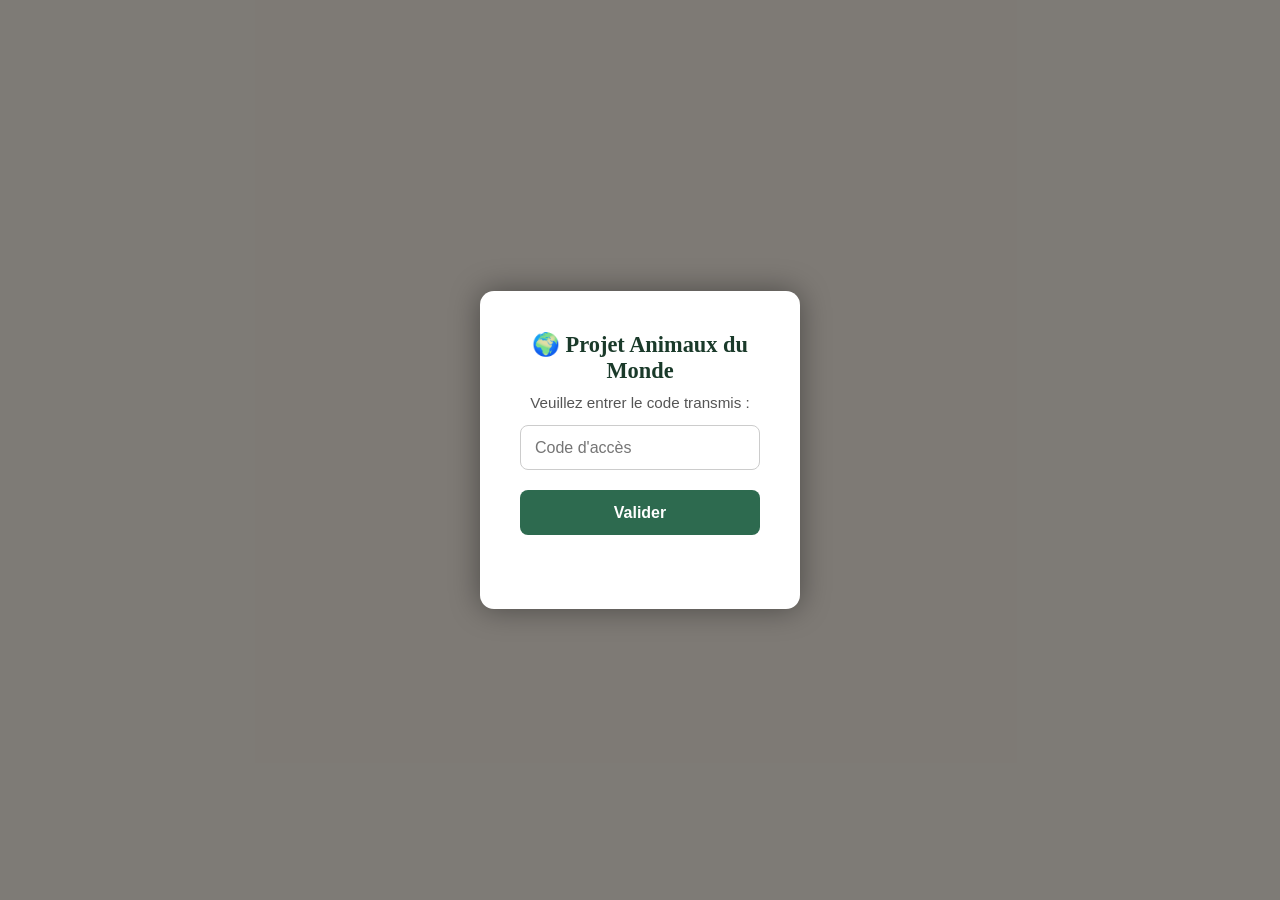
<file: index.html>
<!DOCTYPE html>
<html lang="fr">
<head>
    <!-- Google tag (gtag.js) -->
    <script async src="https://www.googletagmanager.com/gtag/js?id=G-LBGJCD2GMH"></script>
    <script>
    window.dataLayer = window.dataLayer || [];
    function gtag(){dataLayer.push(arguments);}
    gtag('js', new Date());

    gtag('config', 'G-LBGJCD2GMH');
    </script>
    <meta charset="UTF-8">
    <title>Projet Animaux du Monde</title>
    <link rel="stylesheet" href="style.css">
    <link rel="preconnect" href="https://fonts.googleapis.com">
    <link href="https://fonts.googleapis.com/css2?family=Playfair+Display:wght@700&family=Nunito:wght@400;600&display=swap" rel="stylesheet">
</head>
<body>

<script>
if (localStorage.getItem("accesAutorise") !== "true") {
    window.location.href = "login.html";
}
</script>

<!-- NAVIGATION -->
<nav class="topnav">
    <span class="topnav-logo" onclick="showSection('accueil')" style="cursor:pointer;">🌍 Animaux du Monde</span>
    <div class="topnav-links">
        <button class="nav-btn active" onclick="showSection('accueil', this)">Accueil</button>
        <button class="nav-btn" onclick="showSection('seances', this)">Séances</button>
        <button class="nav-btn" onclick="showSection('quiz', this)">Quiz</button>
        <button class="nav-btn" onclick="showSection('collection', this)">Collection</button>
    </div>
    <button class="btn-deconnexion" onclick="deconnexion()">Déconnexion</button>
</nav>

<!-- ACCUEIL -->
<section id="accueil">
    <div class="hero">
        <div class="hero-overlay"></div>
        <div class="hero-content">
            <h1>Les Animaux du Monde</h1>
            <p class="hero-subtitle">Un voyage à travers les continents, à la découverte des animaux qui les habitent.</p>
        </div>
    </div>

    <div class="accueil-cards">
        <div class="accueil-card" onclick="showSection('seances', document.querySelector('[data-section=seances]'))">
            <div class="accueil-card-icon">📖</div>
            <h3>Séances</h3>
            <p>Retrouvez toutes les séances réalisées et les animaux découverts.</p>
        </div>
        <div class="accueil-card" onclick="showSection('quiz', document.querySelector('[data-section=quiz]'))">
            <div class="accueil-card-icon">🧠</div>
            <h3>Quiz</h3>
            <p>Testez vos connaissances sur les animaux du monde.</p>
        </div>
        <div class="accueil-card" onclick="showSection('collection', document.querySelector('[data-section=collection]'))">
            <div class="accueil-card-icon">🃏</div>
            <h3>Collection</h3>
            <p>Consultez toutes vos cartes d'animaux collectionnées.</p>
        </div>
    </div>
</section>

<!-- SÉANCES -->
<section id="seances" class="hidden inner-section">
    <h2 class="section-title">Les séances réalisées</h2>
    <div id="listeSeances"></div>
</section>

<!-- QUIZ -->
<section id="quiz" class="hidden inner-section">
    <button class="btn-quiz-retour" id="btnRetourSeances" onclick="retourDepuisQuiz()" style="display:none">← Retour aux séances</button>
    <h2 class="section-title" id="quizTitre">Quiz</h2>
    <div id="quizContainer"></div>
</section>

<!-- COLLECTION -->
<section id="collection" class="hidden inner-section">
    <h2 class="section-title">Collection d'animaux</h2>
    <div id="collectionContainer"></div>
</section>

<!-- MODALE CARTE ANIMAL -->
<div id="carteModal" class="modal-overlay" onclick="fermerModal(event)">
    <div class="modal-box">
        <button class="modal-close" onclick="fermerModalBtn()">✕</button>
        <img id="carteModalImg" src="" alt="" class="modal-img">
        <div class="modal-footer">
            <span id="carteModalNom" class="modal-nom"></span>
            <a id="carteModalDl" href="" download class="modal-dl-btn">⬇ Télécharger la carte</a>
        </div>
    </div>
</div>

<script src="script.js"></script>
</body>
</html>
</file>
<file: style.css>
/* ===========================
   VARIABLES & BASE
=========================== */
:root {
    --vert-fonce: #1a3a2a;
    --vert-moyen: #2d6a4f;
    --vert-clair: #52b788;
    --or: #d4a017;
    --beige: #fdf6ec;
    --texte: #1c1c1c;
    --gris-clair: #f0ede8;
    --ombre: 0 4px 20px rgba(0,0,0,0.10);
}

* {
    box-sizing: border-box;
    margin: 0;
    padding: 0;
}

body {
    font-family: 'Nunito', Arial, sans-serif;
    background-color: var(--beige);
    color: var(--texte);
}

.hidden {
    display: none !important;
}

/* ===========================
   NAVIGATION
=========================== */
.topnav {
    display: flex;
    align-items: center;
    justify-content: space-between;
    background-color: var(--vert-fonce);
    padding: 0 32px;
    height: 62px;
    position: sticky;
    top: 0;
    z-index: 100;
    box-shadow: 0 2px 12px rgba(0,0,0,0.18);
}

.topnav-logo {
    font-family: 'Playfair Display', serif;
    color: var(--or);
    font-size: 1.2rem;
    letter-spacing: 0.5px;
    white-space: nowrap;
}

.topnav-links {
    display: flex;
    gap: 4px;
}

.nav-btn {
    background: transparent;
    border: none;
    color: rgba(255,255,255,0.78);
    font-family: 'Nunito', Arial, sans-serif;
    font-size: 0.95rem;
    font-weight: 600;
    padding: 8px 18px;
    border-radius: 6px;
    cursor: pointer;
    transition: background 0.18s, color 0.18s;
}

.nav-btn:hover {
    background: rgba(255,255,255,0.10);
    color: #fff;
}

.nav-btn.active {
    background: var(--vert-clair);
    color: #fff;
}

.btn-deconnexion {
    background: transparent;
    border: 1px solid rgba(255,255,255,0.3);
    color: rgba(255,255,255,0.65);
    font-family: 'Nunito', Arial, sans-serif;
    font-size: 0.85rem;
    padding: 7px 14px;
    border-radius: 6px;
    cursor: pointer;
    transition: all 0.18s;
}

.btn-deconnexion:hover {
    border-color: #fff;
    color: #fff;
    background: rgba(255,255,255,0.08);
}

/* ===========================
   HERO (ACCUEIL)
=========================== */
.hero {
    position: relative;
    height: 380px;
    background-image: url("https://cdn.shopify.com/s/files/1/0657/3100/2634/files/papier-peint-jungle-vibrante-toile-de-fond-de-jungle-tropicale-au-coucher-du-soleil_3142fb0f-b640-4808-83e3-64cd1e9e185e.png?v=1731421381");
    background-size: cover;
    background-position: center 40%;
    display: flex;
    align-items: center;
    justify-content: center;
    overflow: hidden;
}

.hero-overlay {
    position: absolute;
    inset: 0;
    background: linear-gradient(to bottom, rgba(20,50,30,0.55) 0%, rgba(10,25,15,0.72) 100%);
}

.hero-content {
    position: relative;
    text-align: center;
    color: #fff;
    padding: 0 20px;
}

.hero-content h1 {
    font-family: 'Playfair Display', serif;
    font-size: 3rem;
    color: #fff;
    letter-spacing: 1px;
    text-shadow: 0 2px 16px rgba(0,0,0,0.4);
    margin-bottom: 14px;
}

.hero-subtitle {
    font-size: 1.1rem;
    color: rgba(255,255,255,0.88);
    max-width: 520px;
    margin: 0 auto;
    line-height: 1.6;
}

/* ===========================
   CARTES ACCUEIL
=========================== */
.accueil-cards {
    display: flex;
    justify-content: center;
    gap: 28px;
    padding: 48px 32px;
    flex-wrap: wrap;
}

.accueil-card {
    background: #fff;
    border-radius: 14px;
    padding: 36px 28px;
    width: 210px;
    text-align: center;
    box-shadow: var(--ombre);
    cursor: pointer;
    transition: transform 0.18s, box-shadow 0.18s;
    border-top: 4px solid var(--vert-clair);
}

.accueil-card:hover {
    transform: translateY(-6px);
    box-shadow: 0 10px 32px rgba(0,0,0,0.13);
}

.accueil-card-icon {
    font-size: 2.4rem;
    margin-bottom: 14px;
}

.accueil-card h3 {
    font-family: 'Playfair Display', serif;
    font-size: 1.15rem;
    color: var(--vert-fonce);
    margin-bottom: 8px;
}

.accueil-card p {
    font-size: 0.88rem;
    color: #666;
    line-height: 1.5;
}

/* ===========================
   SECTIONS INTERNES
=========================== */
.inner-section {
    max-width: 820px;
    margin: 0 auto;
    padding: 48px 24px 64px;
}

.section-title {
    font-family: 'Playfair Display', serif;
    font-size: 2rem;
    color: var(--vert-fonce);
    margin-bottom: 32px;
    padding-bottom: 12px;
    border-bottom: 3px solid var(--vert-clair);
}

/* Séances */
.seance-item {
    background: #fff;
    border-radius: 12px;
    margin-bottom: 14px;
    box-shadow: var(--ombre);
    overflow: hidden;
    border-left: 5px solid var(--vert-clair);
}

.seance-item.seance-locked {
    border-left-color: #ccc;
    background: #f5f5f5;
    opacity: 0.7;
}

.seance-header {
    display: flex;
    align-items: center;
    justify-content: space-between;
    padding: 18px 22px;
    cursor: pointer;
    user-select: none;
}

.seance-header:hover {
    background: #f9fdf9;
}

.seance-header-locked {
    cursor: default;
}

.seance-header-locked:hover {
    background: none;
}

.seance-left {
    display: flex;
    align-items: center;
    gap: 16px;
}

.seance-emoji {
    font-size: 1.8rem;
    flex-shrink: 0;
}

.seance-titre {
    font-family: 'Playfair Display', serif;
    font-size: 1.1rem;
    color: var(--vert-fonce);
    font-weight: 700;
}

.seance-locked .seance-titre {
    color: #888;
}

.seance-meta {
    font-size: 0.82rem;
    color: #999;
    margin-top: 3px;
}

.seance-arrow {
    font-size: 0.85rem;
    color: var(--vert-clair);
}

.seance-lock {
    font-size: 1.3rem;
    opacity: 0.5;
}

.seance-details {
    max-height: 0;
    overflow: hidden;
    transition: max-height 0.35s ease, padding 0.25s;
    padding: 0 22px;
    border-top: 1px solid transparent;
    display: flex;
    flex-direction: column;
}

.seance-details.open {
    max-height: 1000px;
    padding: 16px 22px 24px;
    border-top: 1px solid #e8f4ee;
}

.seance-details-footer {
    display: none;
    justify-content: flex-end;
    padding: 10px 22px 16px;
    background: #fff;
    border-top: 1px solid #e8f4ee;
    border-radius: 0 0 12px 12px;
}

.btn-quiz-seance {
    display: inline-flex;
    align-items: center;
    gap: 8px;
    margin-top: 16px;
    background: var(--or);
    color: #fff;
    border: none;
    padding: 9px 20px;
    border-radius: 8px;
    font-family: 'Nunito', Arial, sans-serif;
    font-size: 0.92rem;
    font-weight: 700;
    cursor: pointer;
    transition: background 0.18s, transform 0.15s;
}

.btn-quiz-seance:hover {
    background: #b8890f;
    transform: translateY(-1px);
}

.btn-quiz-retour {
    display: inline-flex;
    align-items: center;
    gap: 6px;
    margin-bottom: 10px;
    background: transparent;
    color: var(--vert-moyen);
    border: 1.5px solid var(--vert-clair);
    padding: 7px 16px;
    border-radius: 8px;
    font-family: 'Nunito', Arial, sans-serif;
    font-size: 0.9rem;
    font-weight: 600;
    cursor: pointer;
    transition: background 0.18s, color 0.18s;
}

.btn-quiz-retour:hover {
    background: var(--vert-clair);
    color: #fff;
}

.seance-desc {
    font-size: 0.95rem;
    color: #444;
    margin-bottom: 10px;
    line-height: 1.5;
}

.seance-info {
    font-size: 0.9rem;
    color: #555;
    margin-bottom: 6px;
    line-height: 1.5;
}

.animaux-list {
    display: flex;
    flex-wrap: wrap;
    gap: 8px;
    margin-top: 12px;
}

.animal-tag {
    background: var(--gris-clair);
    border: 1px solid #dde8dd;
    border-radius: 20px;
    padding: 4px 12px;
    font-size: 0.85rem;
    color: var(--vert-fonce);
    font-weight: 600;
}

/* Quiz — menu de sélection */
.quiz-menu-item {
    background: #fff;
    border-radius: 12px;
    margin-bottom: 12px;
    box-shadow: var(--ombre);
    border-left: 5px solid var(--vert-clair);
    display: flex;
    align-items: center;
    justify-content: space-between;
    padding: 16px 22px;
    transition: transform 0.15s, box-shadow 0.15s;
}

.quiz-menu-item:not(.quiz-menu-locked):hover {
    transform: translateX(4px);
    box-shadow: 0 6px 24px rgba(0,0,0,0.12);
}

.quiz-menu-locked {
    border-left-color: #ccc;
    background: #f5f5f5;
    opacity: 0.65;
}

.quiz-menu-left {
    display: flex;
    align-items: center;
    gap: 16px;
}

.quiz-menu-emoji {
    font-size: 1.8rem;
    flex-shrink: 0;
}

.quiz-menu-titre {
    font-family: 'Playfair Display', serif;
    font-size: 1.05rem;
    color: var(--vert-fonce);
    font-weight: 700;
}

.quiz-menu-locked .quiz-menu-titre {
    color: #888;
}

.quiz-menu-meta {
    font-size: 0.82rem;
    color: #999;
    margin-top: 3px;
}

.quiz-menu-arrow {
    font-size: 0.9rem;
    color: var(--vert-clair);
}

.quiz-menu-lock {
    font-size: 1.2rem;
    opacity: 0.45;
}

/* Quiz */
.quiz-card {
    background: #fff;
    border-radius: 12px;
    padding: 22px 26px;
    margin-bottom: 16px;
    box-shadow: var(--ombre);
    border-left: 4px solid var(--vert-clair);
}

.quiz-question {
    font-size: 1rem;
    font-weight: 700;
    color: var(--vert-fonce);
    margin-bottom: 14px;
}

.quiz-input-row {
    display: flex;
    align-items: center;
    gap: 10px;
    flex-wrap: wrap;
}

.quiz-input-row input[type="text"] {
    padding: 9px 14px;
    border: 1.5px solid #ccc;
    border-radius: 7px;
    font-size: 0.95rem;
    font-family: 'Nunito', Arial, sans-serif;
    width: 220px;
    transition: border-color 0.18s;
}

.quiz-input-row input[type="text"]:focus {
    outline: none;
    border-color: var(--vert-clair);
}

.quiz-input-row button {
    background: var(--vert-moyen);
    color: #fff;
    border: none;
    padding: 9px 20px;
    border-radius: 7px;
    font-family: 'Nunito', Arial, sans-serif;
    font-size: 0.95rem;
    font-weight: 600;
    cursor: pointer;
    transition: background 0.18s;
}

.quiz-input-row button:hover {
    background: var(--vert-fonce);
}

.quiz-resultat {
    margin-top: 10px;
    font-size: 0.9rem;
    font-weight: 600;
    min-height: 20px;
}

.quiz-resultat.correct { color: #2d6a4f; }
.quiz-resultat.incorrect { color: #c0392b; }

/* Collection */
#collectionContainer {
    display: flex;
    flex-wrap: wrap;
    gap: 18px;
}

.carte {
    background: #fff;
    border: none;
    border-radius: 12px;
    padding: 20px 16px;
    width: 140px;
    text-align: center;
    box-shadow: var(--ombre);
    transition: transform 0.18s;
    border-top: 4px solid var(--or);
}

.carte:hover {
    transform: translateY(-4px);
}

.carte-locked {
    border-top-color: #ccc;
    background: #f0f0f0;
    cursor: default;
    display: flex;
    flex-direction: column;
    align-items: center;
    justify-content: center;
    gap: 6px;
}

.carte-locked:hover {
    transform: none;
}

.carte-locked-emoji {
    font-size: 2rem;
    filter: grayscale(1) opacity(0.35);
}

.carte-locked-lock {
    font-size: 0.9rem;
    opacity: 0.4;
}

.carte h4 {
    font-family: 'Playfair Display', serif;
    font-size: 1rem;
    color: var(--vert-fonce);
    margin-bottom: 6px;
}

.carte p {
    font-size: 0.78rem;
    color: #888;
}

/* ===========================
   MODALE CARTE ANIMAL
=========================== */
.modal-overlay {
    display: none;
    position: fixed;
    inset: 0;
    background: rgba(0,0,0,0.6);
    z-index: 1000;
    align-items: center;
    justify-content: center;
    backdrop-filter: blur(3px);
}

.modal-overlay.open {
    display: flex;
}

.modal-box {
    background: #fff;
    border-radius: 16px;
    padding: 24px;
    max-width: 380px;
    width: 90%;
    box-shadow: 0 20px 60px rgba(0,0,0,0.3);
    position: relative;
    display: flex;
    flex-direction: column;
    align-items: center;
    gap: 16px;
    animation: modalIn 0.22s ease;
}

@keyframes modalIn {
    from { transform: scale(0.92); opacity: 0; }
    to   { transform: scale(1);    opacity: 1; }
}

.modal-close {
    position: absolute;
    top: 12px;
    right: 14px;
    background: none;
    border: none;
    font-size: 1.1rem;
    color: #aaa;
    cursor: pointer;
    line-height: 1;
    padding: 4px;
    transition: color 0.15s;
}

.modal-close:hover { color: #333; }

.modal-img {
    width: 100%;
    border-radius: 10px;
    object-fit: contain;
    max-height: 340px;
    background: var(--gris-clair);
}

.modal-footer {
    width: 100%;
    display: flex;
    align-items: center;
    justify-content: space-between;
    gap: 12px;
}

.modal-nom {
    font-family: 'Playfair Display', serif;
    font-size: 1.2rem;
    color: var(--vert-fonce);
    font-weight: 700;
}

.modal-dl-btn {
    display: inline-flex;
    align-items: center;
    gap: 6px;
    background: var(--vert-moyen);
    color: #fff;
    text-decoration: none;
    padding: 8px 16px;
    border-radius: 8px;
    font-family: 'Nunito', Arial, sans-serif;
    font-size: 0.88rem;
    font-weight: 700;
    transition: background 0.18s;
    white-space: nowrap;
}

.modal-dl-btn:hover { background: var(--vert-fonce); }

/* Carte cliquable : léger effet au survol */
.carte:not(.carte-locked):hover {
    transform: translateY(-6px);
    box-shadow: 0 8px 24px rgba(0,0,0,0.13);
}

/* ===========================
   PAGE LOGIN
=========================== */
.login-body {
    margin: 0;
    height: 100vh;
    display: flex;
    justify-content: center;
    align-items: center;
    background-image: url("https://cdn.shopify.com/s/files/1/0657/3100/2634/files/papier-peint-jungle-vibrante-toile-de-fond-de-jungle-tropicale-au-coucher-du-soleil_3142fb0f-b640-4808-83e3-64cd1e9e185e.png?v=1731421381");
    background-size: cover;
    background-position: center;
    background-repeat: no-repeat;
    font-family: 'Nunito', Arial, sans-serif;
}

.login-body::before {
    content: "";
    position: absolute;
    inset: 0;
    background: rgba(0, 0, 0, 0.5);
}

.login-container {
    position: relative;
    background: white;
    padding: 40px;
    border-radius: 14px;
    text-align: center;
    width: 320px;
    box-shadow: 0 0 30px rgba(0,0,0,0.4);
}

.login-container h1 {
    font-family: 'Playfair Display', serif;
    color: var(--vert-fonce);
    font-size: 1.4rem;
    margin-bottom: 10px;
}

.login-container p {
    color: #555;
    font-size: 0.95rem;
    margin-bottom: 4px;
}

.login-container input,
.login-container button {
    width: 100%;
    height: 45px;
    box-sizing: border-box;
    margin: 10px 0;
    font-size: 16px;
    font-family: 'Nunito', Arial, sans-serif;
    border-radius: 8px;
}

.login-container input {
    border: 1.5px solid #ccc;
    padding: 0 14px;
    transition: border-color 0.18s;
}

.login-container input:focus {
    outline: none;
    border-color: var(--vert-clair);
}

.login-container button {
    background: var(--vert-moyen);
    color: #fff;
    border: none;
    font-weight: 600;
    cursor: pointer;
    transition: background 0.18s;
}

.login-container button:hover {
    background: var(--vert-fonce);
}

#message {
    color: #c0392b;
    font-size: 0.9rem;
    min-height: 20px;
}
</file>
